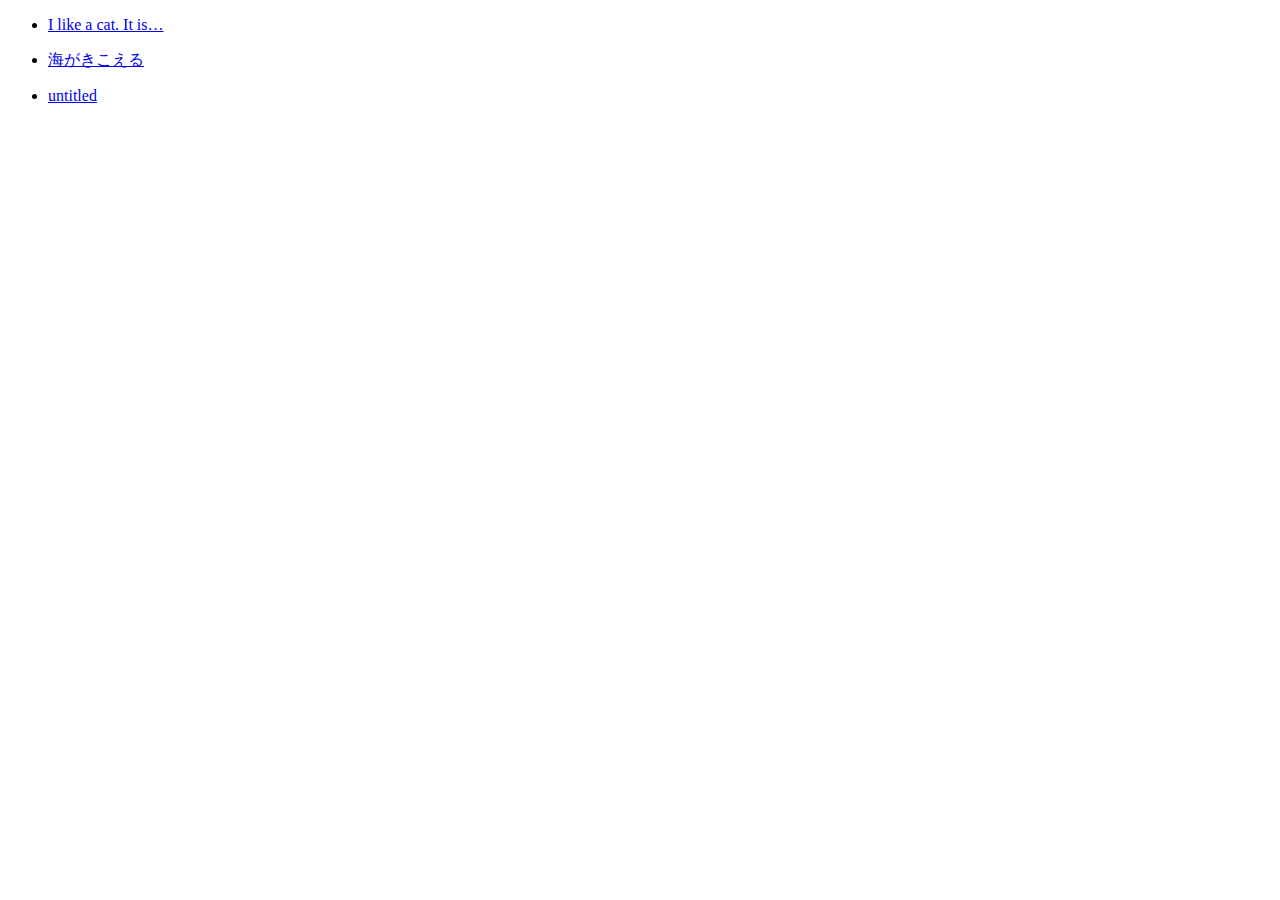
<file: web./work.html>
<!DOCTYPE html>
<html lang="ja">
<head>
    <meta charset="UTF-8">
    <meta name="viewport" content="width=device-width, initial-scale=1.0">
    <title></title>
    <!-- ここには必要なメタ情報やスタイルシートのリンクを追加できます -->
</head>
<body>

   

    <main>
        <section>
            
            <nav>
                <ul>
                 <li><a href="I like a cat. It is.html">I like a cat. It is…</a></li>  
                
                </ul>
            
                </nav>
            </section>


        <section>
            <nav>
                <ul>
                 <li><a href="umigakikoeru.html">海がきこえる</a></li>  
                
                </ul>
            
                </nav>
        </section>

        <section>
            <nav>
                <ul>
                 <li><a href="untitled.html">untitled</a></li>  
                
                </ul>
            
                </nav>
        </section>

       


       
    </main>

   
</body>
</html>
</file>
